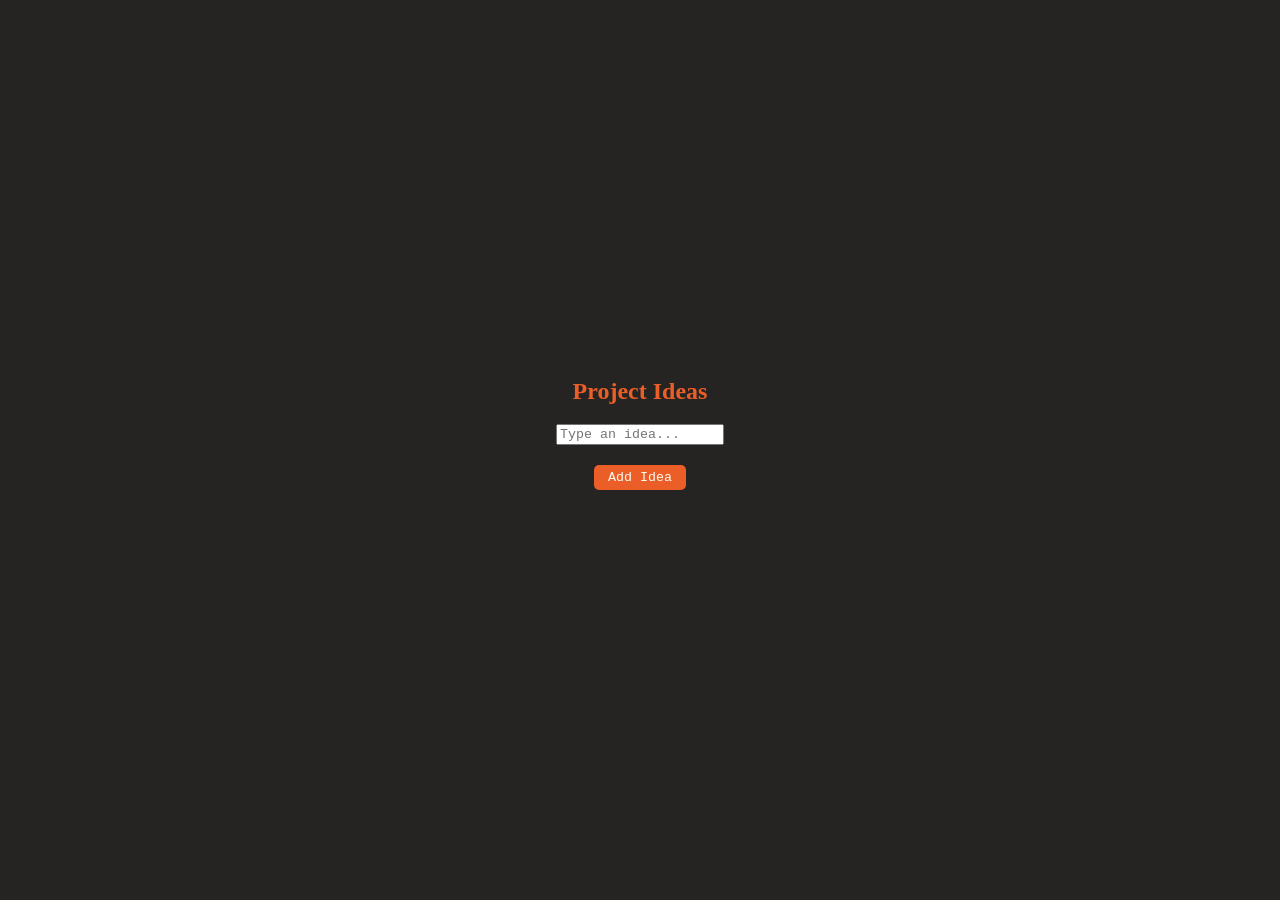
<file: Idea-Lister/index.html>
<!DOCTYPE html>
<html lang="en">
<head>
    <meta charset="UTF-8">
    <meta name="viewport" content="width=device-width, initial-scale=1.0">
    <title>To-Do-List</title>

    <script src="script.js" defer></script>

    <style>
        body {
            margin: 0;
            background-color: #252422;
            color: #eb5e28;
            display: flex;
            justify-content: center;
            flex-direction: column;
            align-items: center;
            height: 100vh;
        }

        .addButton, .deleteButton {
            margin: 20px;
            padding: 5px 14px;
            background-color: #eb5e28;
            color: #fffcf2;
            border: none;
            border-radius: 5px;
            font-family: 'Courier New', Courier, monospace;
        }

        .addButton:hover, .deleteButton:hover {
            scale: 1.1;
            background-color: #df7341;
            transition: 0.2s ease;
        }

        .ideaInput {
            font-family: 'Courier New', Courier, monospace;
        }

        .ideaList li {
            display: flex;
            align-items: center;
            justify-content: space-between;
        }

    </style>
</head>
<body>
    <h2>Project Ideas</h2>

    <input type="text" class="ideaInput" placeholder="Type an idea...">
    <div>
        <button class="addButton">Add Idea</button>
    </div>
    

    <ul class="ideaList">
    </ul>

</body>
</html>
</file>
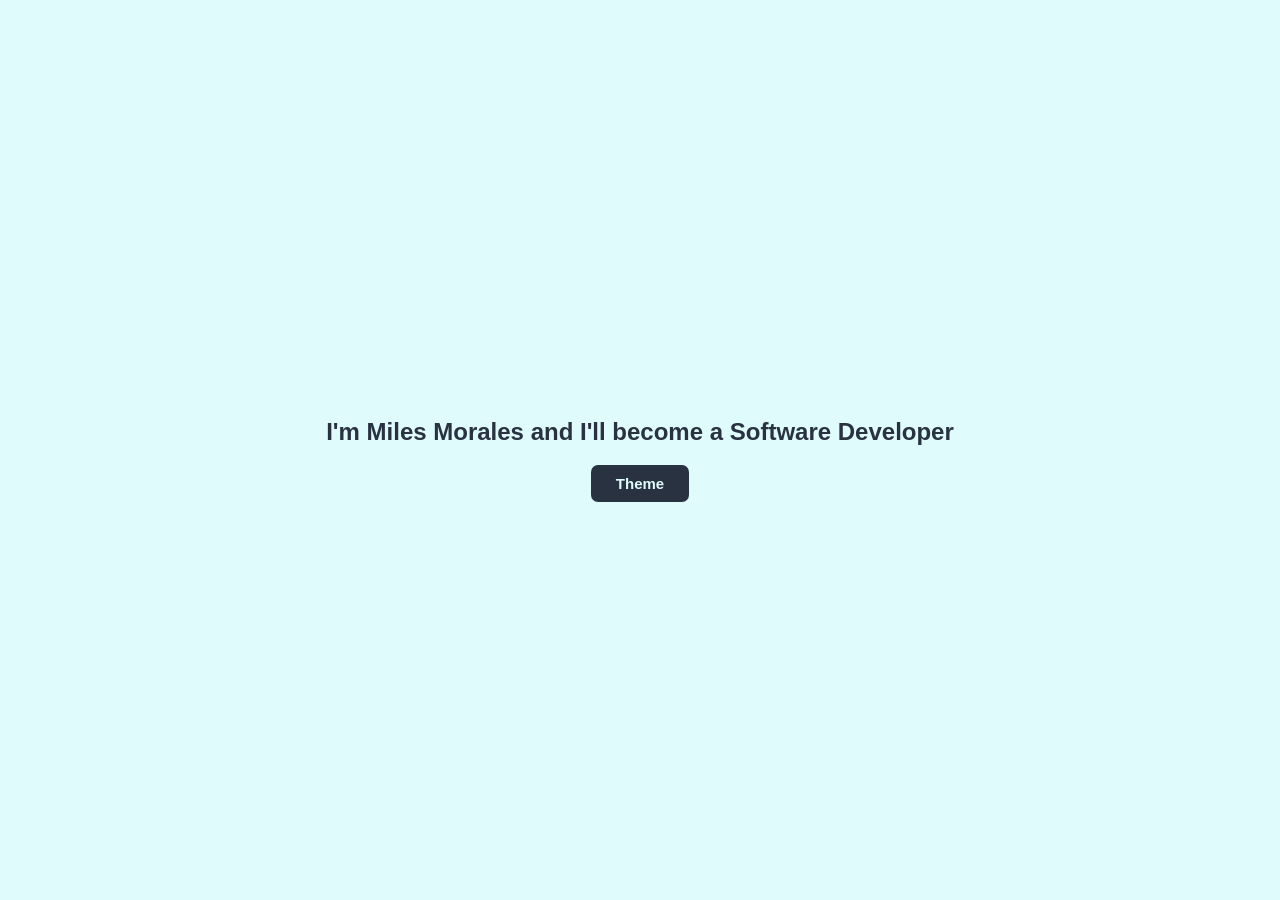
<file: Light-Dark/index.html>
<!DOCTYPE html>
<html lang="en">
<head>
    <meta charset="UTF-8">
    <meta name="viewport" content="width=device-width, initial-scale=1.0">
    <title>Light-Dark</title>
    <link rel="stylesheet" href="styles.css">
</head>
<body>
    <h2>I'm Miles Morales and I'll become a Software Developer</h2>
    <button class="themeButton">Theme</button>

    <script>
        const themeButton = document.querySelector('.themeButton');
        
        function changeTheme() {
            document.body.classList.toggle('darkTheme');
            themeButton.classList.toggle('darkThemeButton');
        }

        themeButton.addEventListener('click', changeTheme);
    </script>

</body>
</html>
</file>
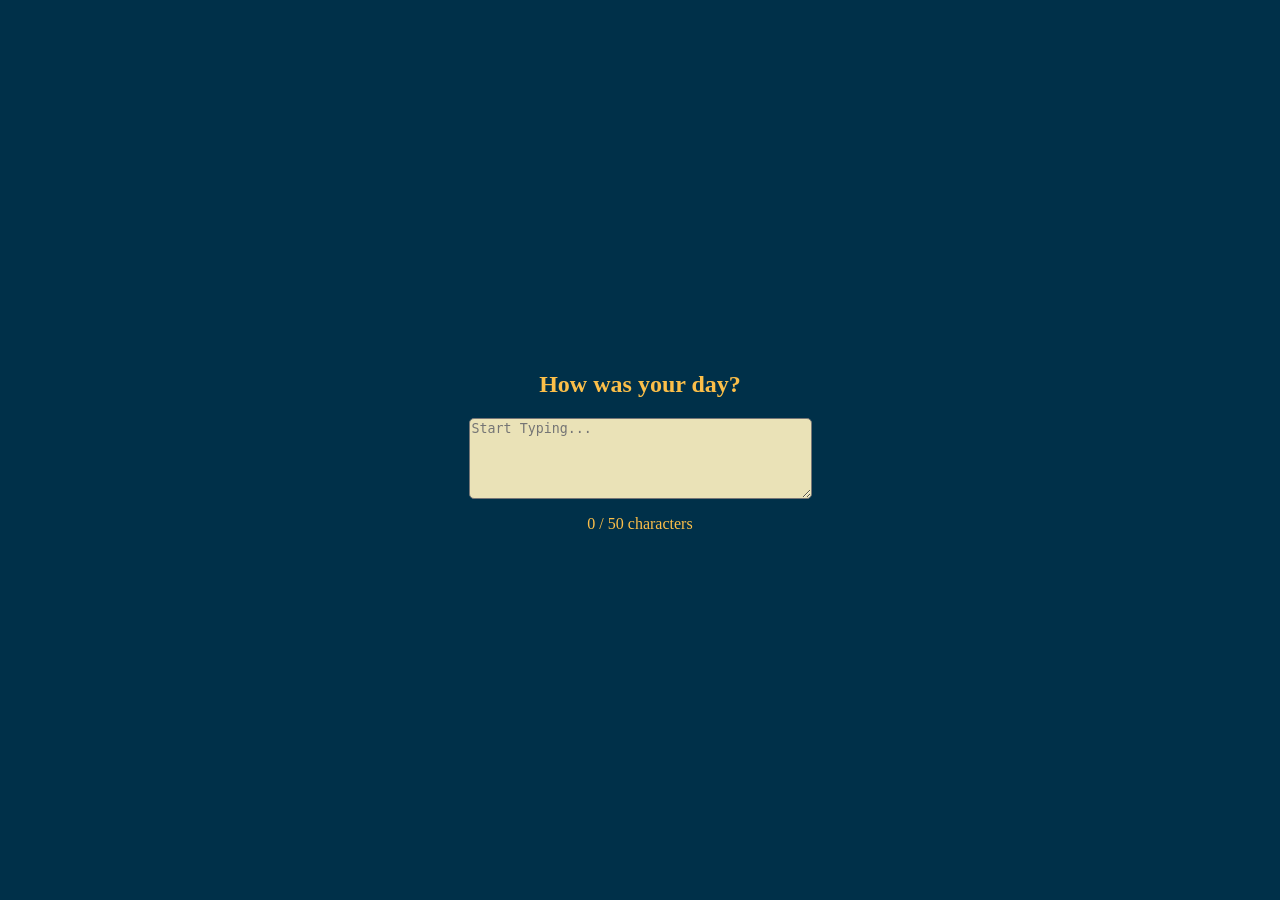
<file: Live-Character-Counter/index.html>
<!DOCTYPE html>
<html lang="en">
<head>
    <meta charset="UTF-8">
    <meta name="viewport" content="width=device-width, initial-scale=1.0">
    <title>Live Character Counter</title>

    <script src="script.js" defer></script>
    <link rel="stylesheet" href="styles.css">

</head>
<body>
    <h2>How was your day?</h2>

    <textarea class="textBox" rows="5" cols="40" placeholder="Start Typing..."></textarea>

    <p class="counterDisplay">0 / 50 characters</p>
</body>
</html>
</file>
<file: Light-Dark/styles.css>
body {
    background-color: #e0fbfc;
    color: #293241;
    margin: 0;
    display: flex;
    flex-direction: column;
    justify-content: center;
    align-items: center;
    height: 100vh;
}

h2 {
    font-family: Arial, Helvetica, sans-serif;
}

button {
    background-color: #293241;
    border-radius: 7px;
    color: #e0fbfc;
    border: none;
    padding: 10px 25px;
    font-family: Arial, Helvetica, sans-serif;
    font-size: 15px;
    font-weight: bold;
    cursor: pointer;
}

button:hover {
    filter: brightness(0.90);
    transition: 0.5s ease;  
}

.darkTheme {
    background-color: #293241;
    color: #ee6c4d;
}

.darkThemeButton {
    background-color: #ee6c4d;
    color: #293241;
}
</file>
<file: Live-Character-Counter/styles.css>
body {
    margin: 0;
    display: flex;
    flex-direction: column;
    justify-content: center;
    align-items: center;
    height: 100vh;
    background-color: #003049;
    color: #fcbf49;
}

.textBox {
    border-radius: 5px;
    background-color: #eae2b7;
    color: #003049;
}

.textBox:hover {
    padding: 5px;
    transition: 0.2s ease;
}

.textBox:focus {
    outline-color: #fcbf49;
    border: none;
}

.limitReached {
    background-color: #3d0208;
    color: #d62828;
    font-weight: bold;
}
</file>
